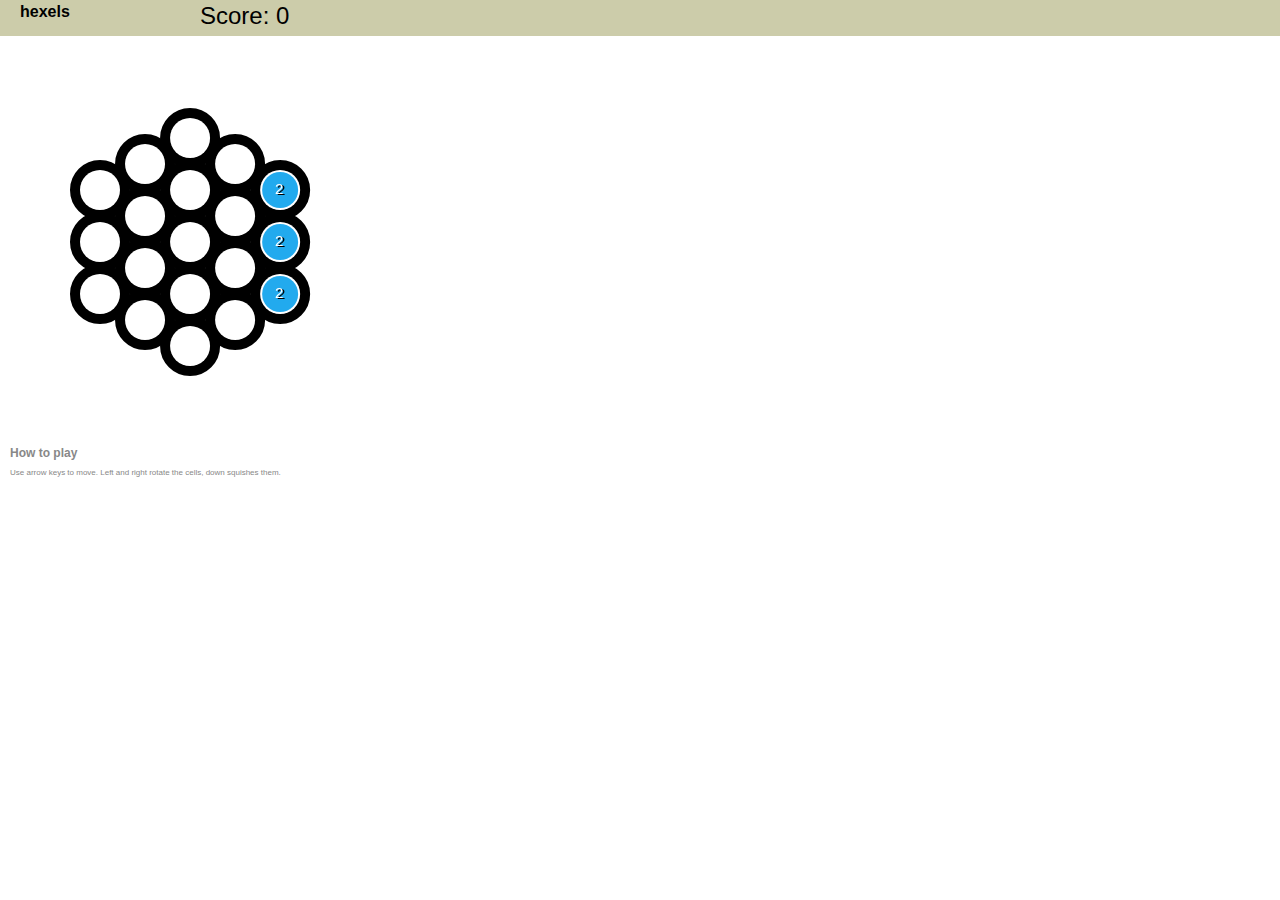
<file: index.html>
<html>
<head>
    <title>Hexcells</title>
    <link rel="stylesheet" type="text/css" href="style.css"/>
</head>
<body>
    <header>
    <h1 class="hdr">hexels</h1>
    <p id="scorepara">Score: <span id="score">0 <span></p>
    </header>
<canvas id="canvas" width="400" height="400" id="board">
Canvas not supported.
</canvas>
<footer>
<h2>How to play</h2>
<p>Use arrow keys to move. Left and right rotate the cells, down squishes them.</p>
</footer>
<div class="invisible" id="game_over">
    <h2>Aw, shucks. Game over!</h2>
    <p id="try_again">&nbsp;<br/>
    <a href="#" onClick="Game.restart(); return false;">Try again</a>
    </p>
</div>

<script type="text/javascript" src="hexcells.js"></script>
</body>
</html>
</file>
<file: style.css>
body {
    margin:0px;
    padding:0px;
    border:0px;
    background: white;
    color: black;
    font: 8px Verdana, Arial, sans-serif;
}
p#scorepara {
    position: absolute;
    left: 200;
    top: 2;
    font-size: 24px;
    margin: 0px;
    padding: 0px;
}
header {
    top: 0px;
    height: 30px;
    left: 0px;
    border: 0px;
    margin: 0px;
    padding: 3px;
    padding-left: 20px;
    background: #cca;
    text-align: left;
}
h1,h2,h3,h4,h5,h6 { margin: 0px };
h1.hdr {
    padding-top: 7px;
    box-shadow: 0px 0px 5px #f00;
    -moz-box-shadow: 0px 0px 5px #f00;
    -webkit-box-shadow: 0px 0px 5px #f00;
}
#board {
}
footer {
    color: #888;
    font: 8px Verdana, Arial, sans-serif;
    margin:10px;
}
div#game_over {
    background: rgba(255,255,192,0.75);
    padding-top: 50;
    width: 350px;
    height: 300px;
    position: absolute;
    top: 60px;
    left: 20px;
    z-index: 1;
    text-align:center;
    font-size: 24px;
    border-radius:30px;
}
div#game_over a {
    text-decoration: none;
    color: black;
    background: #cc0;
    border: 3px solid #330;
    border-radius: 10px;
    padding:10px;
}
div.visible {
    visibility: visible;
    opacity: 1;
    transition: opacity 0.5s linear;
}
div.invisible {
    visibility: hidden;
    opacity: 0;
}
</file>
